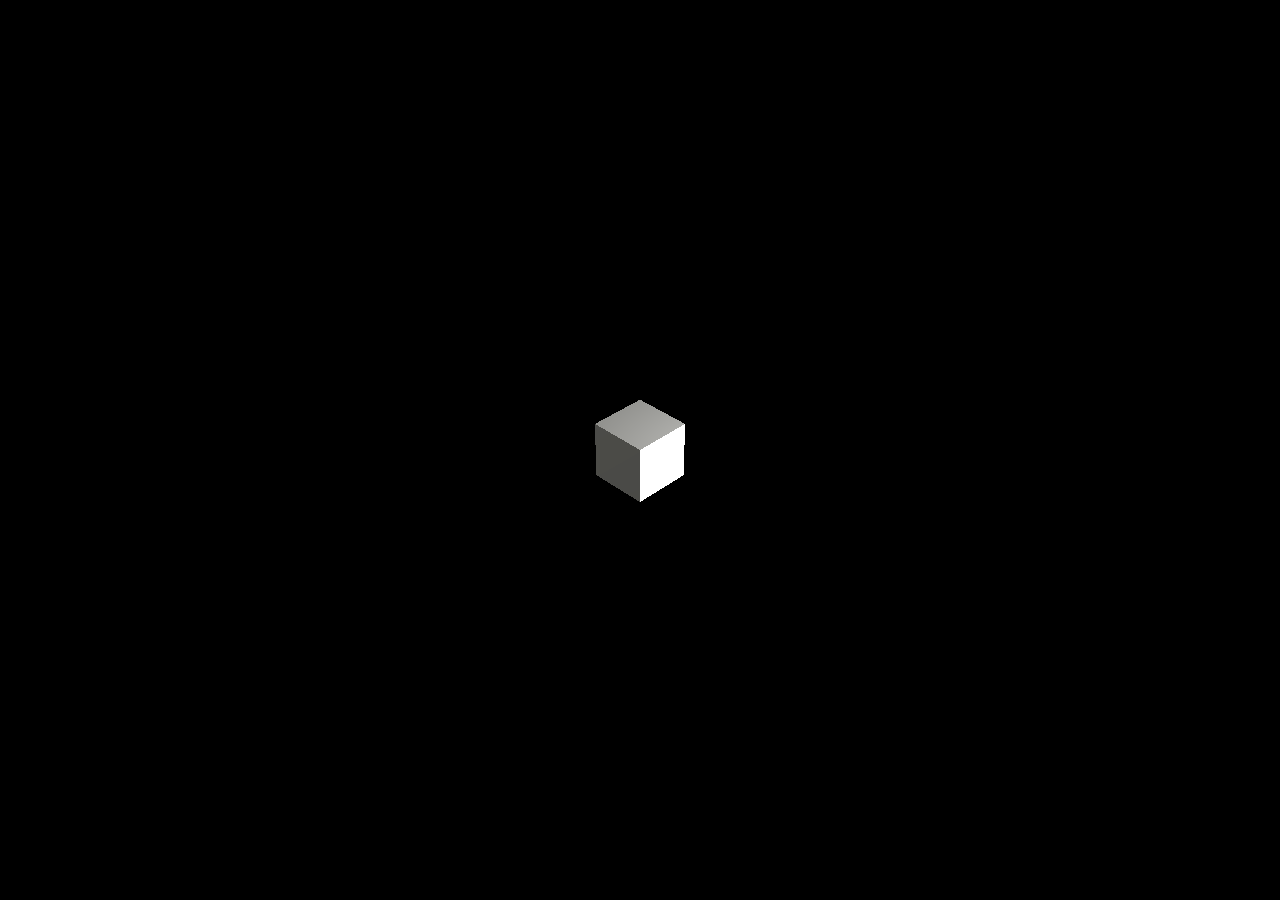
<file: demoFinal/index.html>
<!doctype html>
<html lang="fr">

<head>
    <title>Démo Pt #1</title>
    <meta charset="utf-8">
    <script src="js/three.min.js"></script>
    <script src="js/ColladaLoader.js"></script>
    <script src="js/OrbitControls.js"></script>
    <script src="js/TrackballControls.js"></script>
    <link rel="stylesheet" href="style.css">

</head>

<body>
    <script src="script.js"></script>

</body>

</html>
</file>
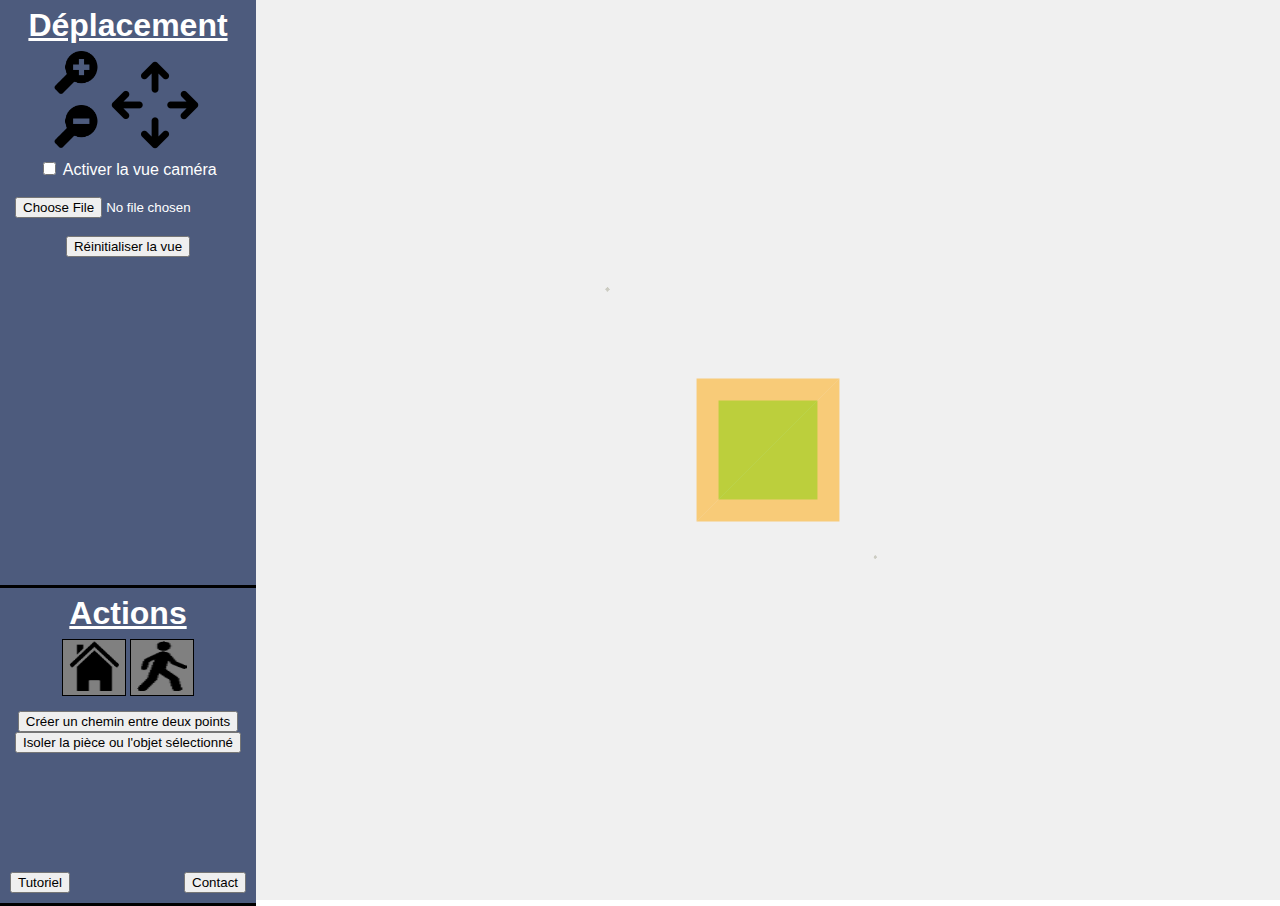
<file: Interface_Canvas_TrackBall/index.html>
<!DOCTYPE html>
<html lang="fr">

<head>
    <title>3D GO</title>
    <meta charset="utf-8">
	<link rel="stylesheet" href="stylesheet.css"/>
    <link rel="icon" type="image/ico" href="Images/logo_le2i.png"/>
    <script src="js/three.js"></script>
    <script src="js/ColladaLoader.js"></script>
    <script src="js/OrbitControls.js"></script>
    <script src="js/TrackballControls.js"></script>
	<script src="js/Projector.js"></script>
	<script src="js/CanvasRenderer.js"></script>
	<script src="js/stats.min.js"></script>
	<script src="interface.js"></script>
	<script src="3d_rendering.js"></script>
</head>

<body>

	<div id="menuGauche">
		<div id="menu" style="height:65%;">
			<nav>
				<h1>Déplacement</h1>
				
				<div id="leftImage">
					<img src="Images/zoom_in.png" width="50" height="50" style="cursor: pointer;" onclick="zoomIn()"/><br/>
					<img src="Images/zoom_out.png" width="50" height="50" style="cursor: pointer;" onclick="zoomOut()"/>
				</div>
				<div id="rightImage">
					<img src="Images/directional_arrows.png"width="100" height="100" alt="move" usemap="#direction" />
						<map name="direction">
						  <area shape="rect" coords="65,0,35,38" onClick="moveUp()" alt="UP"/>
						  <area shape="rect" coords="38,35,0,65" onClick="moveLeft()" alt="LEFT" />
						  <area shape="rect" coords="62,35,100,65" onClick="moveRight()" alt="RIGHT"/>
						  <area shape="rect" coords="65,100,35,62" onClick="moveDown()" alt="DOWN"/>
						</map>
				</div>
				
				<div id="boutons">

					<label><input type="checkBox" name="vueOne" value="vueCheckOne" onclick="changeVue()" id="vueOne"/> Activer la vue caméra </label>

					<div id="listOne"  style="display:none;">
						<select name="list1" id="list1">
							   <option>Caméra 1</option>
							   <option>Caméra 2</option>
							   <option>Caméra 3</option>
							   <option>Caméra 4</option>
							</select>
						<br />					
						<script>
							var list = document.getElementById('list1');
							list.addEventListener('change', function() {						
								// On envoi 1 et le contenu de l'élément <option> ciblé par la propriété selectedIndex
								vueSelection(1,list.options[list.selectedIndex].innerHTML);
							}, true);
						</script>						
					</div>
					
					<div id="checkTwo"  style="display:none;">
						<br/>
						<label><input type="checkBox" name="vueTwo" value="vueCheckTwo" onclick="changeVue()" id="vueTwo"/> Activer la vue caméra </label>

						<div id="listTwo"  style="display:none;">
						<select name="list2" id="list2">
							   <option>Caméra 1</option>
							   <option>Caméra 2</option>
							   <option>Caméra 3</option>
							   <option>Caméra 4</option>
							</select>
						</div>
						<br />
						<script>
							var list2 = document.getElementById('list2');
							list2.addEventListener('change', function() {						
								// On envoi 2 et le contenu de l'élément <option> ciblé par la propriété selectedIndex
								vueSelection(2,list2.options[list2.selectedIndex].innerHTML);
							}, true);
						</script>
					</div>

					<div id="checkThree"  style="display:none;">
						<br/>
						<label><input type="checkBox" name="vueThree" value="vueCheckThree" onclick="changeVue()" id="vueThree"/> Activer la vue caméra </label>

						<div id="listThree"  style="display:none;">
						<select name="list3" id="list3">
							   <option>Caméra 1</option>
							   <option>Caméra 2</option>
							   <option>Caméra 3</option>
							   <option>Caméra 4</option>
							</select>
						</div>
						<br />
						<script>
							var list3 = document.getElementById('list3');
							list3.addEventListener('change', function() {						
								// On envoi 1 et le contenu de l'élément <option> ciblé par la propriété selectedIndex
								vueSelection(3,list3.options[list3.selectedIndex].innerHTML);
							}, true);
						</script>
					</div>
					
					<br/><br/>
					<input type="file" enctype="multipart/form-data" onclick="addCollada()" value="Ajouter fichier Collada"/></input><br/><br/>
					<input type="button" onclick="resetCamera()" value="Réinitialiser la vue"/></input>
				</div>

		</div>
		<div id="menu" style="position: relative; height:35%;">
			<nav>
				<h1>Actions</h1>
				
				<div id="boutons">
						<button type="button" style="background:grey; cursor:pointer; border:solid 1px black;" onclick="outMode()"> 
						  <img src="Images/outdoor.png" alt="outdoor" /> 
						</button> 
						<button type="button" style="background:grey; cursor:pointer; border:solid 1px black;" onclick="inMode()"> 
						  <img src="Images/indoor.png" alt="indoor" /> 		
				</div>
				
				<div id="boutons" style="margin-top:15px;">
					<input type="button" onclick="createRoad()" value="Créer un chemin entre deux points"/></input>
					<input type="button" onclick="isolate()" value="Isoler la pièce ou l'objet sélectionné"/></input>
				</div>
				
				<div style="position:absolute; bottom:10px; left:10px">
					<input type="button" onclick="tutoriel()" value="Tutoriel"/></input>
				</div>
				<divstyle="position:absolute; bottom:10px; right:10px;">
				<div style="position:absolute; bottom:10px; right:10px;">
					<input type="button" onclick="contact()" value="Contact"/></input>
				</div>
			</nav>
		</div>
	</div>

	<script src="3d_rendering.js"></script>
	
	<div id="menuDroite">
		<div id="menu" style="height:60%;">
			<nav>		
				<h1>Informations général</h1>
				
				<h2>Nom de la scène :<h2>
				
				<h2>Description :<h2>
				
				<h2>Date de création :<h2>
				
				<h2>Dimension :<h2>
				
			</nav>	
		</div>
		<div id="menu" style="height:40%;">
			<nav>		
				<h1>Informations sur la vue</h1>
				
				<h2>Vue actuelle :<h2>
				
				<h2>Coordonnées actuelles de la caméra :<h2>
				
				<h2>Champs de vision :<h2>

			</nav>	
		</div>
	</div>
	
</body>
</html>
</file>
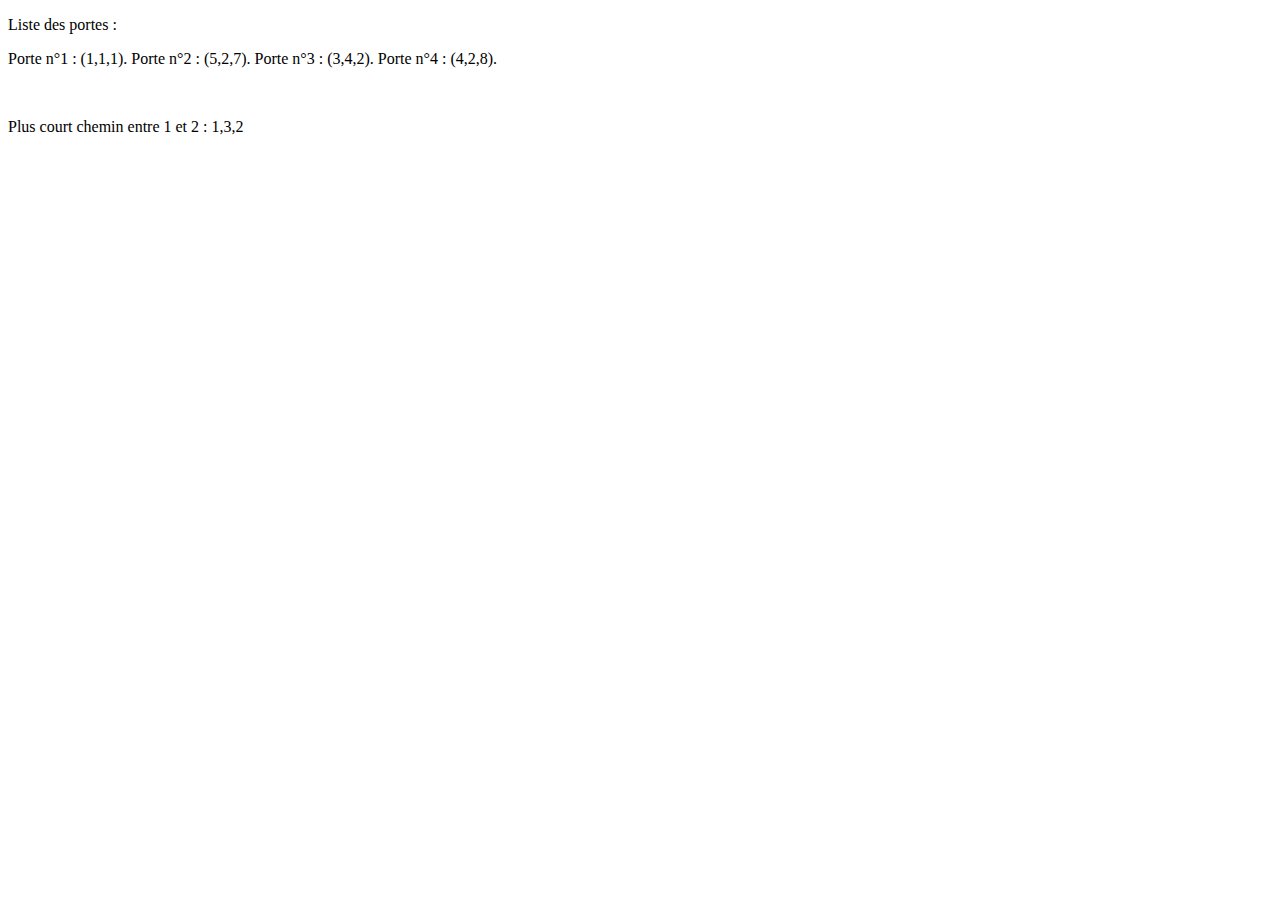
<file: lectureXML/index.html>
<!DOCTYPE html>
<html lang="en">
	<head>
		<meta charset="utf-8">
		<title>Exemples Requête XML</title>
		<script src="./js/jquerry.js"></script>
		<script src="./js/porte.js"></script>
		<script src="./js/graph.js"></script>
		<script src="./js/GrapheManager.js"></script>


	</head>
	<body>
		<body>
		    <div id="Div_XML">
		    	<p>Liste des portes : <br/></p>
		    </div>
		</body>   

		<script src="./js/index.js">
		</script>
	</body>
</html>
</file>
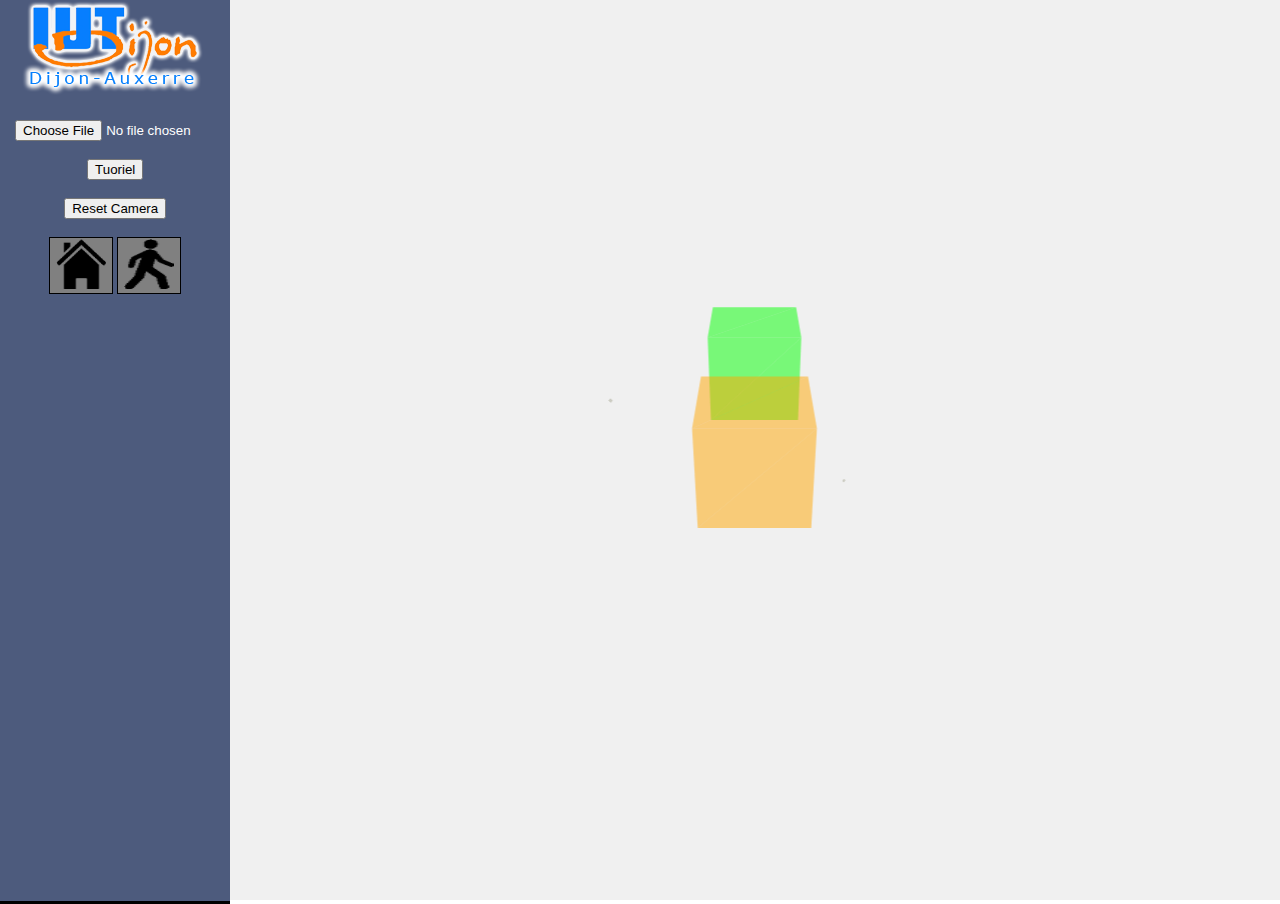
<file: group1Visualisation/index2.html>
<!DOCTYPE html>
<html lang="fr">

<head>
    <title>3D GO</title>
    <meta charset="utf-8">
	<link rel="stylesheet" href="stylesheet.css"/>
    <link rel="icon" type="image/ico" href="Images/logo_le2i.png"/>
    <script src="js/three.js"></script>
    <script src="js/ColladaLoader.js"></script>
    <script src="js/OrbitControls.js"></script>
    <script src="js/TrackballControls.js"></script>
	<script src="js/CanvasRenderer.js"></script>
	<script src="js/stats.min.js"></script>
	<script src="js/Projector.js"></script>
</head>

<body>
	<script type="text/javascript" src="interface.js"></script>
	<div id="menu">
        <nav>
			<img src="Images/logo_iutdijon.png" /><br/><br/>
			
			<div id="boutons">
					<input type="file" enctype="multipart/form-data" onclick="addCollada()" value="Ajouter fichier Collada"/></input><br/><br/>
					<input type="button" onclick="tutoriel()" value="Tuoriel"/></input><br/><br/>
					<input type="button" onclick="resetCamera()" value="Reset Camera"/></input><br/><br/>
            </div>	
			
			<div id="boutons_mode">
					<button type="button" style="background:grey; cursor:pointer; border:solid 1px black;" onclick="outMode()"> 
					  <img src="Images/outdoor.png" alt="outdoor" /> 
					</button> 
					<button type="button" style="background:grey; cursor:pointer; border:solid 1px black;" onclick="inMode()"> 
					  <img src="Images/indoor.png" alt="indoor" /> 			
            </div>	
        </nav>	
    </div>
	<script id="zoneRendu" src="script.js"></script>
</body>

</html>
</file>
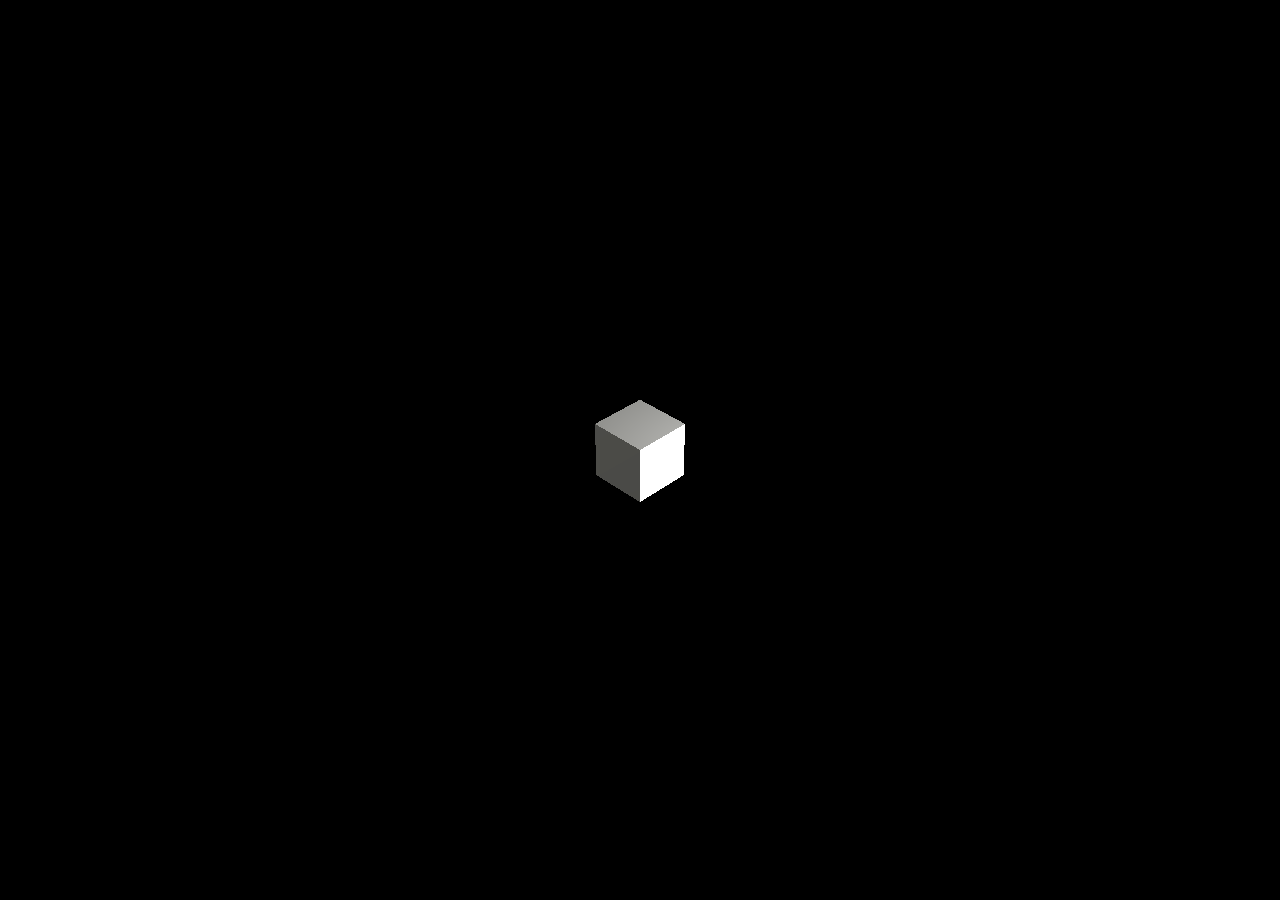
<file: Importer/index2.html>
<!doctype html>
<html lang="fr">

<head>
    <title>Démo Pt #1</title>
    <meta charset="utf-8">
    <script src="js/three.min.js"></script>
    <script src="js/ColladaLoader.js"></script>
    <script src="js/OrbitControls.js"></script>
    <script src="js/TrackballControls.js"></script>
    <link rel="stylesheet" href="style.css">

</head>

<body>
    <script src="script.js"></script>

</body>

</html>
</file>
<file: demoFinal/style.css>
html, body, canvas {
 width: 100%;
 height: 100%;
 padding: 0;
 margin: 0;
 overflow: hidden;
 background:plaegreen;
}
canvas{
    background-color: palegreen;
}
</file>
<file: Interface_Canvas_TrackBall/stylesheet.css>
#menu {
    text-align: center;
    background-color: #4D5B7D;
    color: white;
    width: 100%;
    overflow: hidden;
    border-bottom: 3px solid black;
}

#menuDroite {
    display: inline-block;
    flex-direction: column;
    width: 20%;
    height: 100vh;
}

#menuGauche {
    width: 20%;
}

#leftImage {
    display: inline-block;
    flex-direction: column;
    justify-content: space-between;
}

#rightImage {
    display: inline-block;
    flex-direction: column;
    justify-content: space-between;
    height: 100px;
    width: 100px;
}

#boutons {
    margin-left: 15px;
    margin-right: 15px;
    text-align: center;
}

a {
    color: white;
    text-decoration: none;
}

#rendererArea {
    width: 100%;
    text-justify: auto;
    color: dimgrey;
    text-align: justify;
    height: 100vh;
    box-sizing: border-box;
}

body {
    font-family: Arial;
    display: flex;
    margin: 0;
    padding: 0;
    overflow: hidden;
}

h1 {
    text-decoration: underline;
    margin: 7px;
}

h2 {
    font-weight: bold;
    text-align: left;
    font-size: 14px;
    margin-left: 10px;
}
</file>
<file: group1Visualisation/stylesheet.css>
#menu {
	text-align: center;
	background-color: #4D5B7D;
	color: white;
	width: 100%;
	overflow: hidden;
	border-bottom:3px solid black;
}

#bigMenu {
    display: inline-block;
    flex-direction: column;
    justify-content: space-between;
	max-width:400px;
	min-width:300px;
	height: 100vh;
}

#leftImage {
	display: inline-block;
    flex-direction: column;
    justify-content: space-between;
}

#rightImage {
	display: inline-block;
    flex-direction: column;
    justify-content: space-between;
	height:100px;
	width: 100px;
}

#boutons {
    margin-left:15px;
    margin-right:15px;
    text-align: center;
}

a {
    color:white;
    text-decoration:none; 
}

#zoneRendu {
    width: 100%;
    text-justify:auto;
    color: dimgrey;
    text-align: justify;
    overflow-y: auto;
    height: 100vh;
    box-sizing: border-box;
}

body {
    font-family: Arial;
    display: flex;
    margin:0;
    padding:0;
	overflow:hidden;
}

h1 {
	text-decoration: underline;
	margin: 7px;
}

h2 {
	font-weight: bold;
	text-align: left;
	font-size: 14px;
	margin-left: 10px;
}
</file>
<file: Importer/style.css>
html, body, canvas {
 width: 100%;
 height: 100%;
 padding: 0;
 margin: 0;
 overflow: hidden;
 background:plaegreen;
}
canvas{
    background-color: palegreen;
}
</file>
